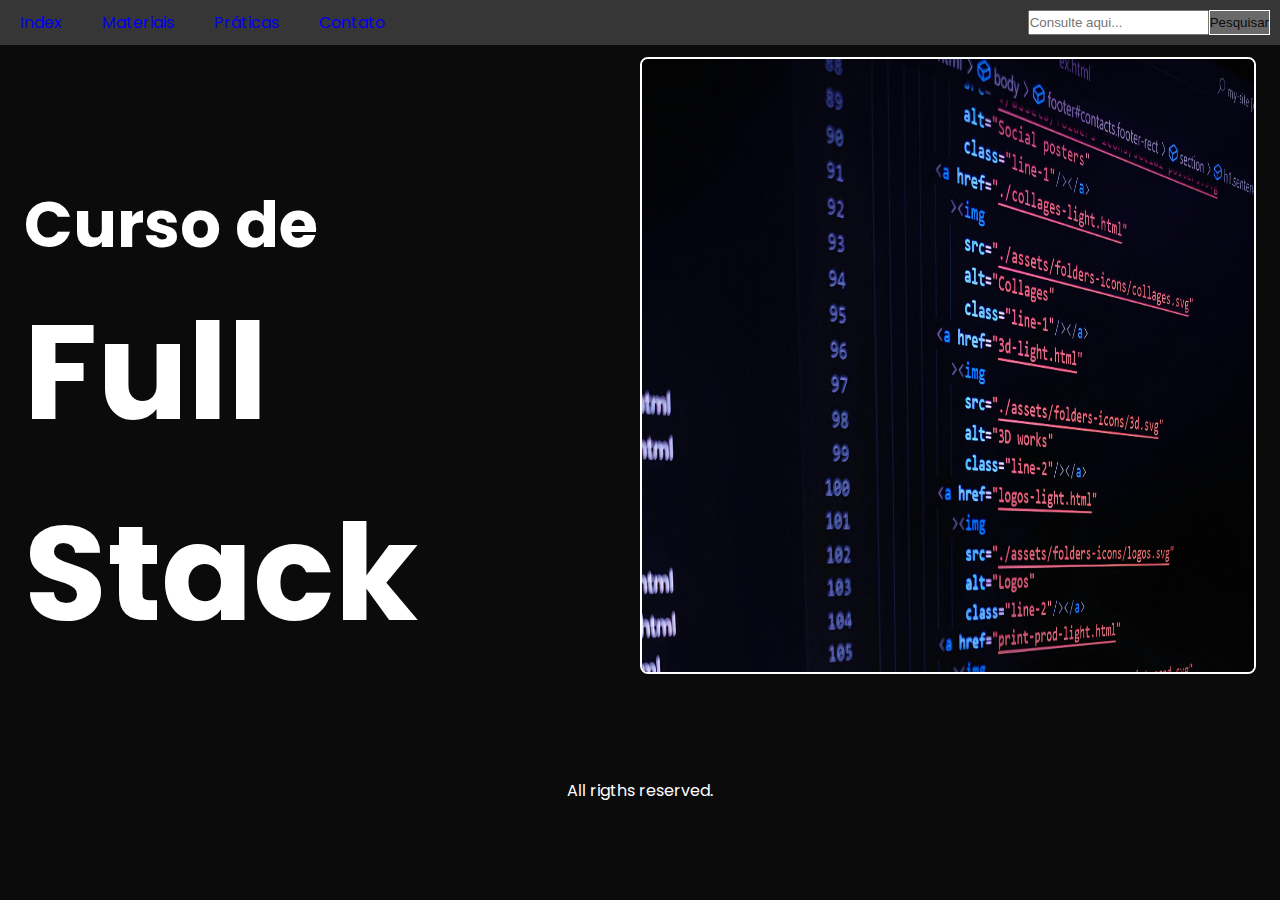
<file: index.html>
<!DOCTYPE html>
<html lang="pt-br">
    <head>
        <link rel="stylesheet" href="index.css">
        <meta charset="utf-8">
        <title> Index </title>
        <link rel="icon" type="x-icon" href="assets/coder.png">
        <link rel="preconnect" href="https://fonts.googleapis.com">
        <link rel="preconnect" href="https://fonts.gstatic.com" crossorigin>
        <link href="https://fonts.googleapis.com/css2?family=Poppins:ital,wght@0,100;0,200;0,300;0,400;0,500;0,600;0,700;0,800;0,900;1,100;1,200;1,300;1,400;1,500;1,600;1,700;1,800;1,900&display=swap" rel="stylesheet">
    </head>
    <body>
        <header>
            <nav class="menu">
                <ul>
                    <li><a href="index.html" class="link-menu"> Index </a></li>
                    <li><a href="materiais.html" class="link-menu"> Materiais </a></li>
                    <li><a href="praticas.html" class="link-menu"> Práticas </a></li>
                    <li><a href="contato.html" class="link-menu"> Contato </a></li>
                </ul>
                <form>
                    <input type="search" name="pesquisa" placeholder="Consulte aqui..." id="pesquisa">
                    <input type="submit" value="Pesquisar" id="btn-pesquisa">
                </form>
            </nav>
            <div class="logo">
                <h1><span class="h1-1">Curso de</span> <br> <span class="h1-2">Full Stack</span></h1>
                <img src="assets/pc.jpg" width="50%">
            </div>
        </header> 
        <footer>
            <p> All rigths reserved. </p>
        </footer>
    </body>
</html>
</file>
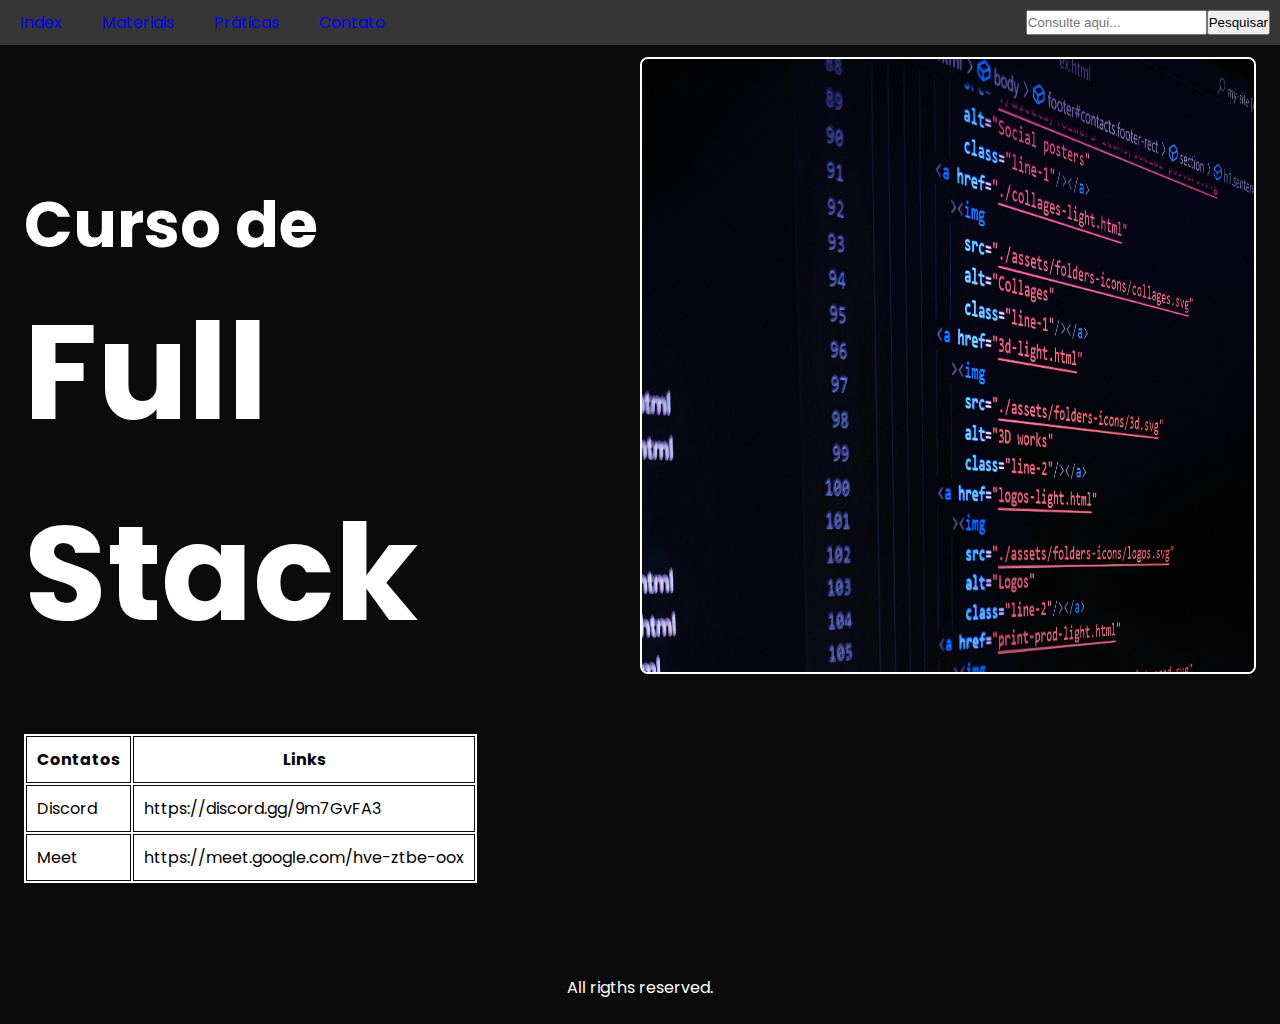
<file: contato.html>
<!DOCTYPE html>
<html lang="pt-br">
  <head>
    <link rel="stylesheet" href="index.css">
    <meta charset="utf-8">
    <title> Contato </title>
    <link rel="icon" type="x-icon" href="assets/coder.png">
    <link rel="preconnect" href="https://fonts.googleapis.com">
    <link rel="preconnect" href="https://fonts.gstatic.com" crossorigin>
    <link href="https://fonts.googleapis.com/css2?family=Poppins:ital,wght@0,100;0,200;0,300;0,400;0,500;0,600;0,700;0,800;0,900;1,100;1,200;1,300;1,400;1,500;1,600;1,700;1,800;1,900&display=swap" rel="stylesheet">
  </head>
  <body>
    <header>
      <nav class="menu">
          <ul>
              <li><a href="index.html" class="link-menu"> Index </a></li>
              <li><a href="materiais.html" class="link-menu"> Materiais </a></li>
              <li><a href="praticas.html" class="link-menu"> Práticas </a></li>
              <li><a href="contato.html" class="link-menu"> Contato </a></li>
          </ul>
          <form>
              <input type="search" name="pesquisa" placeholder="Consulte aqui..." id="pesquisa">
              <input type="submit" value="Pesquisar" id="pesquisa">
          </form>
      </nav>
      <div class="logo">
        <h1><span class="h1-1">Curso de</span> <br> <span class="h1-2">Full Stack</span></h1>
        <img src="assets/pc.jpg" width="50%">
      </div>
    </header> 
    <table id="tabela">
      <tr>
        <th>Contatos</th>
        <th>Links</th>
      </tr>
      <tr>
        <td>Discord</td>
        <td>https://discord.gg/9m7GvFA3</td>
      </tr>
      <tr>
        <td>Meet</td>
        <td>https://meet.google.com/hve-ztbe-oox</td>
      </tr>
    </table>
    <footer>
      <p> All rigths reserved. </p>
    </footer>
  </body>
</html>
</file>
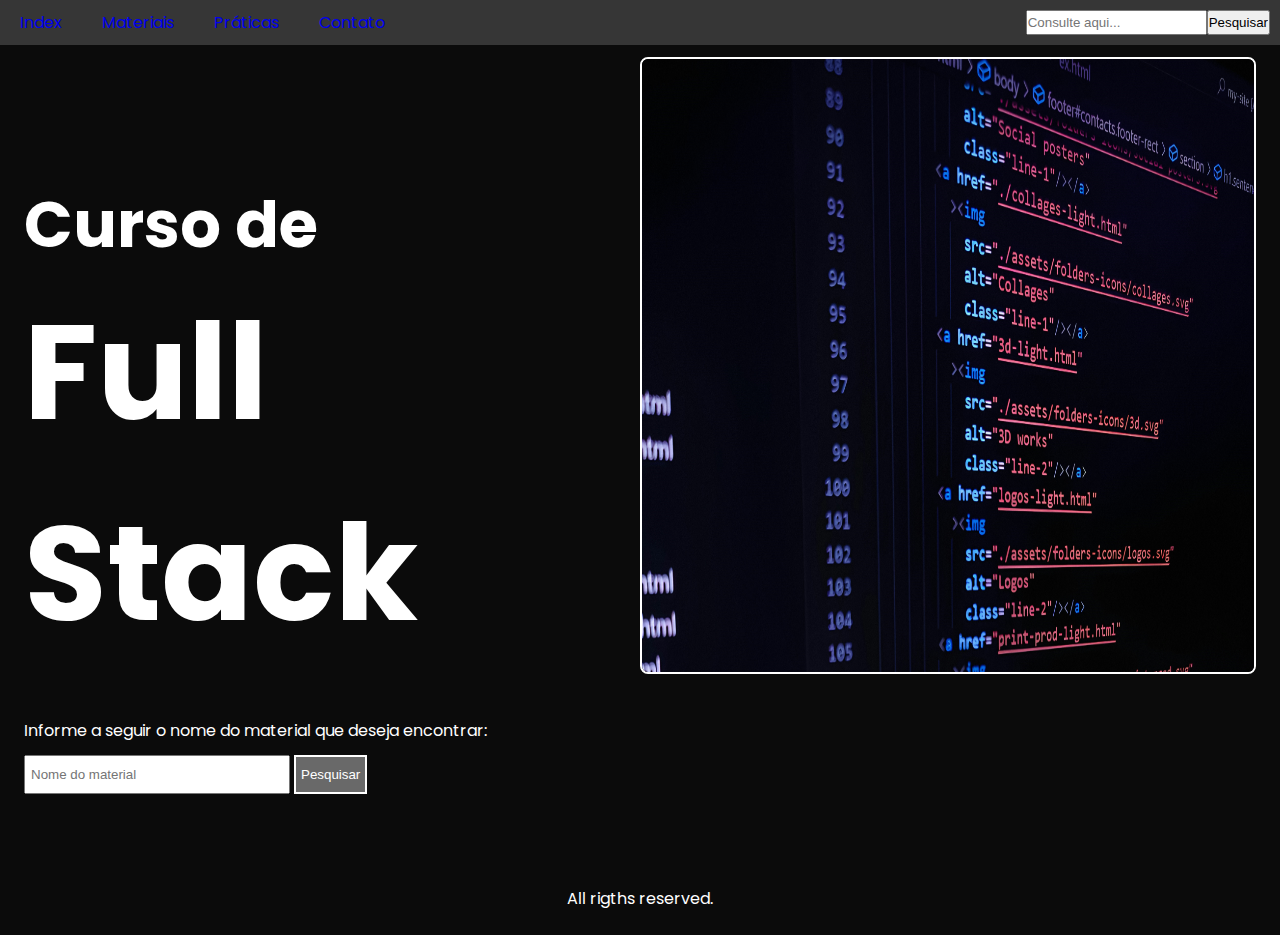
<file: materiais.html>
<!DOCTYPE html>
<html lang="pt-br">
    <head>
        <link rel="stylesheet" href="index.css">
        <meta charset="utf-8">
        <title> Materiais </title>
        <link rel="icon" type="x-icon" href="assets/coder.png">
        <link rel="preconnect" href="https://fonts.googleapis.com">
        <link rel="preconnect" href="https://fonts.gstatic.com" crossorigin>
        <link href="https://fonts.googleapis.com/css2?family=Poppins:ital,wght@0,100;0,200;0,300;0,400;0,500;0,600;0,700;0,800;0,900;1,100;1,200;1,300;1,400;1,500;1,600;1,700;1,800;1,900&display=swap" rel="stylesheet">
    </head>
    <body>
        <header>
            <nav class="menu">
                <ul>
                    <li><a href="index.html" class="link-menu"> Index </a></li>
                    <li><a href="materiais.html" class="link-menu"> Materiais </a></li>
                    <li><a href="praticas.html" class="link-menu"> Práticas </a></li>
                    <li><a href="contato.html" class="link-menu"> Contato </a></li>
                </ul>
                <form>
                    <input type="search" name="pesquisa" placeholder="Consulte aqui..." id="pesquisa">
                    <input type="submit" value="Pesquisar" id="pesquisa">
                </form>
            </nav>
            <div class="logo">
                <h1><span class="h1-1">Curso de</span> <br> <span class="h1-2">Full Stack</span></h1>
                <img src="assets/pc.jpg" width="50%">
            </div>
        </header>
        <p>Informe a seguir o nome do material que deseja encontrar:</p> 
        <form id="form-material">
            <input type="search" name="material" placeholder="Nome do material" id="lbl-material">
            <input type="submit" value="Pesquisar" id="btn-material">
        </form>
        <footer>
            <p> All rigths reserved. </p>
        </footer>
    </body>
</html>
</file>
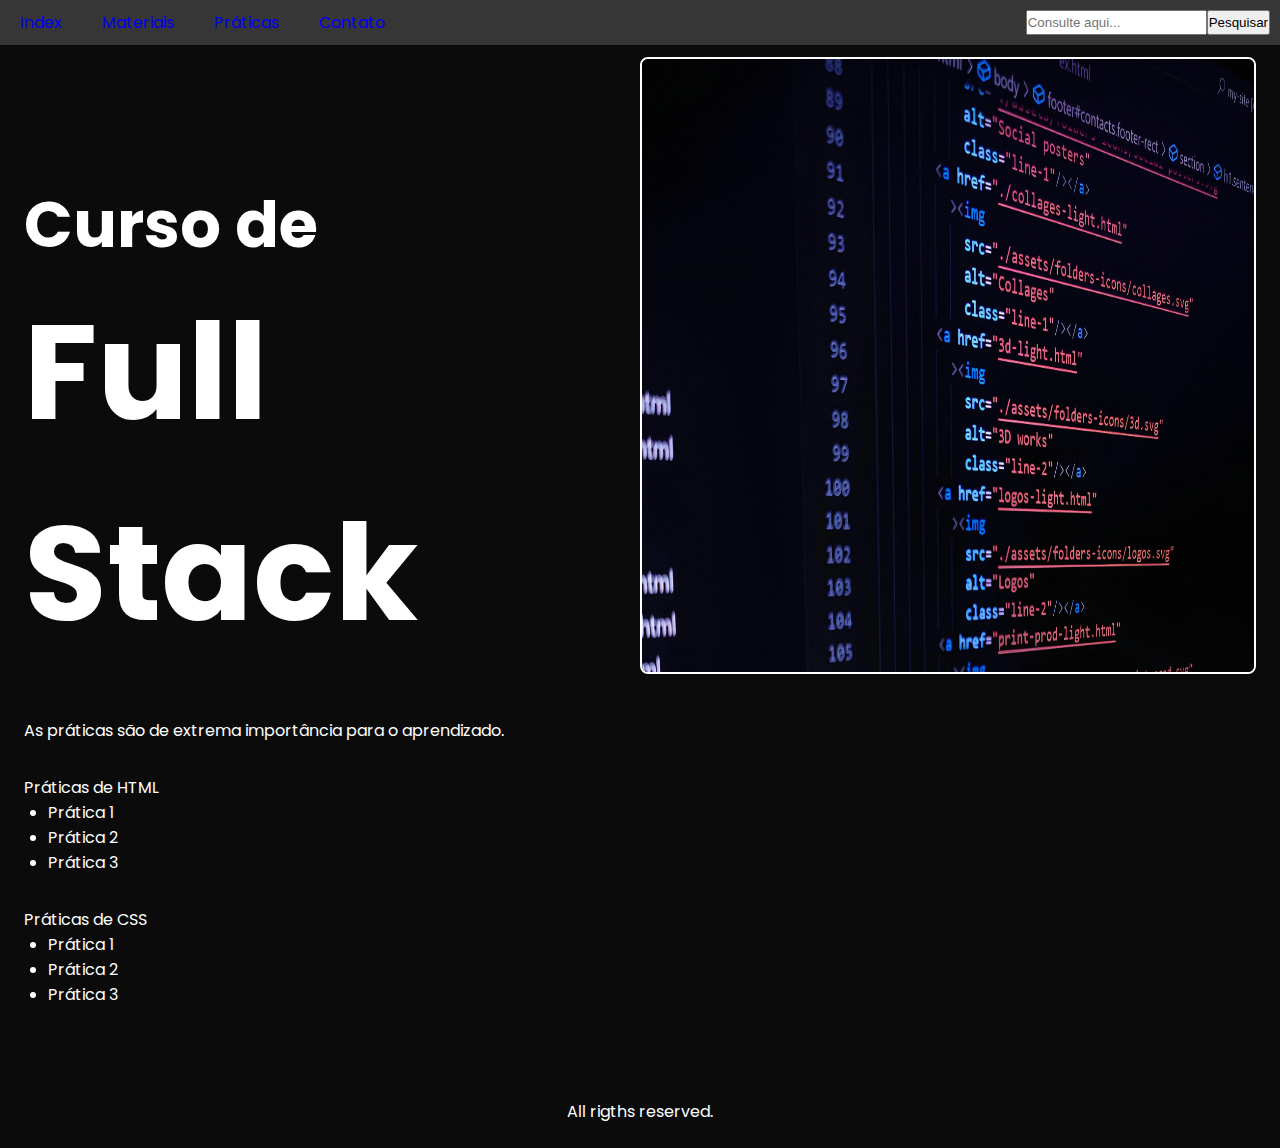
<file: praticas.html>
<!DOCTYPE html>
<html lang="pt-br">
    <head>
        <link rel="stylesheet" href="index.css">
        <meta charset="utf-8">
        <title> Práticas </title>
        <link rel="icon" type="x-icon" href="assets/coder.png">
        <link rel="preconnect" href="https://fonts.googleapis.com">
        <link rel="preconnect" href="https://fonts.gstatic.com" crossorigin>
        <link href="https://fonts.googleapis.com/css2?family=Poppins:ital,wght@0,100;0,200;0,300;0,400;0,500;0,600;0,700;0,800;0,900;1,100;1,200;1,300;1,400;1,500;1,600;1,700;1,800;1,900&display=swap" rel="stylesheet">
    </head>
    <body>
        <header>
            <nav class="menu">
                <ul>
                    <li><a href="index.html" class="link-menu"> Index </a></li>
                    <li><a href="materiais.html" class="link-menu"> Materiais </a></li>
                    <li><a href="praticas.html" class="link-menu"> Práticas </a></li>
                    <li><a href="contato.html" class="link-menu"> Contato </a></li>
                </ul>
                <form>
                    <input type="search" name="pesquisa" placeholder="Consulte aqui..." id="pesquisa">
                    <input type="submit" value="Pesquisar" id="pesquisa">
                </form>
            </nav>
            <div class="logo">
                <h1><span class="h1-1">Curso de</span> <br> <span class="h1-2">Full Stack</span></h1>
                <img src="assets/pc.jpg" width="50%">
            </div>
        </header> 
        <main>  
            <article>
                <p> As práticas são de extrema importância para o aprendizado. </p>
            </article>
            <section>
                <p> Práticas de HTML </p>
                <ul id="praticas">
                    <li>Prática 1</li>
                    <li>Prática 2</li>
                    <li>Prática 3</li>
                </ul>
            </section>
            <section>
                <p> Práticas de CSS </p>
                <ul id="praticas">
                    <li>Prática 1</li>
                    <li>Prática 2</li>
                    <li>Prática 3</li>
                </ul>
            </section>
        </main>
        <footer>
            <p> All rigths reserved. </p>
        </footer>
    </body>
</html>
</file>
<file: index.css>
* {
    margin: 0;
    padding: 0;
    box-sizing: border-box;
}

body {
    background-color: #0b0b0b;
    font-family: "Poppins", sans-serif;
}

.menu {
    display: flex;
    flex-direction: row;
    justify-content: space-between;
    background-color: #363636;

    & ul {
        display: flex;
    }

    & form {
        display: flex;
        padding: 10px;
    }

    & li {
        padding: 10px;
        list-style: none;
        color: #ffffff;
    }
 
    & .link-menu {
        text-decoration: none;
        padding: 10px;
    }

    & .link-menu:hover {
        background-color: #0b0b0b;
        color: #ffffff;
    }

    & .link-menu:visited {
        color: #ffffff;
    }

    & #btn-pesquisa {
        border: solid 1px #ffffff;
        color: #0b0b0b;
        background-color:#696969;
    }
}

.logo{
    padding: 12px 24px 12px 24px;
    display: flex;
    flex-direction: row;
    justify-content: space-around;

    & h1 {
        padding-top: 120px;
    }

    & .h1-1 {
        color: #ffffff;
        font-size: 200%;
    }

    & .h1-2 {
        color: #ffffff;
        font-size: 420%;
    }
    
    & img {
        border: 2px white solid;
        border-radius: 8px;
    }
}

footer {
    color: #ffffff;
    text-align: center;
    padding-top: 60px;
    padding-bottom: 24px;
}

p {
    padding-top: 32px;
    margin-inline: 24px;
    color: #ffffff;
}

#form-material {
    padding-top: 12px;
    margin-inline: 24px;
}

#lbl-material {
    padding-block: 10px;
    padding-left: 5px;
    padding-right: 80px;

}

#btn-material {
    padding-block: 10px;
    padding-inline: 5px;
    background-color: #696969;
    color: #ffffff;
    border: #ffffff 2px solid;
}

#praticas {
    color: #ffffff;
    margin-inline: 48px;
}

#tabela {
    margin-top: 48px;
    margin-inline: 24px;
    background-color: #ffffff;
    
    & th {
        border: #0b0b0b 1px solid;
        padding: 10px;
    }

    & td {
        border: #0b0b0b 1px solid;
        padding: 10px;
    }
}
</file>
